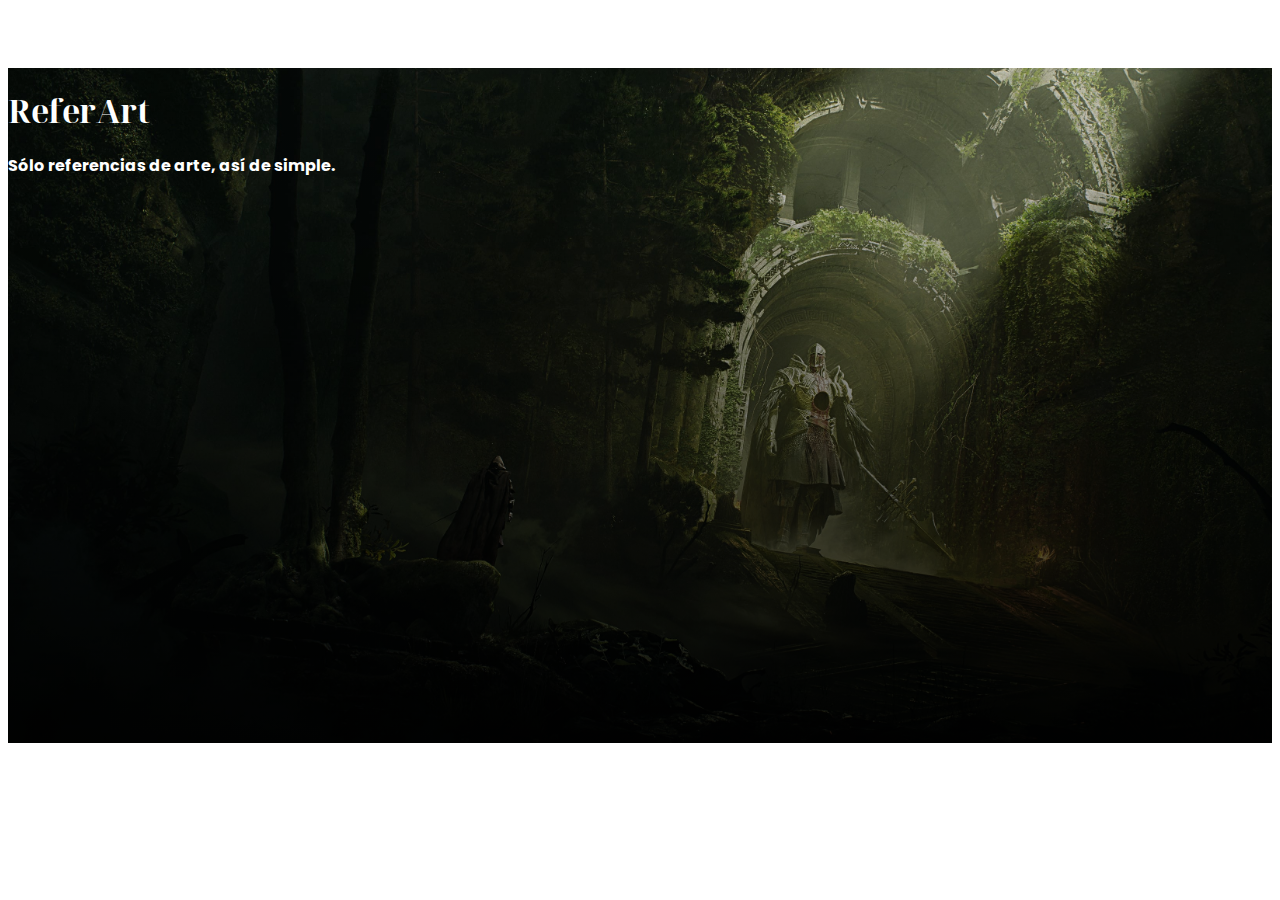
<file: index.html>
<!DOCTYPE html>
<html lang="es">
    <head>
        <meta charset="utf-8" />
        <meta name="viewport" content="width=device-width, initial-scale=1" />
        <link rel="stylesheet" type="text/css" href="styles.css">
        <link href="https://cdn.jsdelivr.net/npm/bootstrap@5.1.3/dist/css/bootstrap.min.css" rel="stylesheet" integrity="sha384-1BmE4kWBq78iYhFldvKuhfTAU6auU8tT94WrHftjDbrCEXSU1oBoqyl2QvZ6jIW3" crossorigin="anonymous" />
        <link rel="preconnect" href="https://fonts.googleapis.com">
        <link rel="preconnect" href="https://fonts.gstatic.com" crossorigin>
        <link href="https://fonts.googleapis.com/css2?family=Inter:wght@300;500;700&family=Noto+Serif+Display:ital@1&family=Poppins:ital,wght@0,100;0,300;0,400;1,200&display=swap" rel="stylesheet">
        <link rel="stylesheet" href="styles.css">
        <title>ReferArt</title>
    </head>

    <body class="bg-black">

<!-- Barra -->        
        
        <div class="container">  
            <header class="row">
                
                <div class="col pb-2 pt-4">
                    
                    <h4 class="fs-6 d-flex justify-content-between align-items-center text-white">
                        
                    <span>
                    <a href="index.html" class="mt-1 h4">ReferArt <svg xmlns="http://www.w3.org/2000/svg" width="16" height="16" fill="white" class="bi bi-lightbulb-fill" viewBox="0 0 16 20">
  <path d="M2 6a6 6 0 1 1 10.174 4.31c-.203.196-.359.4-.453.619l-.762 1.769A.5.5 0 0 1 10.5 13h-5a.5.5 0 0 1-.46-.302l-.761-1.77a1.964 1.964 0 0 0-.453-.618A5.984 5.984 0 0 1 2 6zm3 8.5a.5.5 0 0 1 .5-.5h5a.5.5 0 0 1 0 1l-.224.447a1 1 0 0 1-.894.553H6.618a1 1 0 0 1-.894-.553L5.5 15a.5.5 0 0 1-.5-.5z"/></svg>
                    </a>
                    </span> 
                        
                    <span>
                    <a class="btn btn-light mb-1" href="acerca.html">Acerca</a>
                    <a class="btn btn-light mb-1" href="https://docs.google.com/forms/d/e/1FAIpQLSfw3BSAs-R5mq1r3hgQMRjMOdCqMnRk7fuxo9qOn4vNljyNUQ/viewform">Envía tu referencia</a>   
                    </span>
                        
                    </h4>

                </div>
            </header>
        </div>

<!-- Intro -->
                
            <div class="windowsize fondoarte row align-items-center text-center">
                <div style="">
                    <h1 class="mt-5">ReferArt</h1>
                    <h4 class="mb-4">Sólo referencias de arte, así de simple.</h4>
                    <br>
                </div>
            </div>
        
        

<!-- Aquí van a ir los elementos del script de la tabla -->     
        
        <div class="container-fluid">

            <main class="row text-center py-5">
            </main>
            
        </div>

<!-- Comienza la generación de contenido según la tabla -->

            <div class="row">
                 <script>
                    fetch("https://sheet.best/api/sheets/d6badc79-ffd5-4dae-bcf2-9c334ae3062a")
                        .then((response) => response.json())
                        .then((datos) => {
                            console.log(datos);
                            var aqui = document.getElementsByTagName("main")[0];
                            datos.reverse();
                            datos.forEach((d) => {

                                foto_id = d.Imagen.split("=").pop();
                                foto_util = "https://drive.google.com/uc?export=view&id=" + foto_id;
                                aqui.innerHTML += 
                                    
                                '<div class="col-4 mb-2"><h4 class="text-white pt-4">' + d.Nombre + '</h2><a href="' + d.Link + '"><img src="' + foto_util + '" class="w-100 mx-auto my-3 shadow img-rounded"></a><p class="text-white h6">' + d.Autor + '</p><p class="category pb-4">' + d.Categoria + '</p></div>';

                            });
                        })
                </script>
            </div>
    

        <div class="container">
            <footer class="row border-top">
                <div class="col py-2">
                    <p class="d-flex justify-content-between align-items-center small">
                        <a href="https://github.com/matiasvivancob/Referart" class="link-secondary">Curatoría por Matías Vivanco</a> <a href="https://github.com/matiasvivancob/Referart" class="link-secondary">Detrás de escenas</a>
                    </p>
                </div>
            </footer>
        </div>
        
    
</html>
</file>
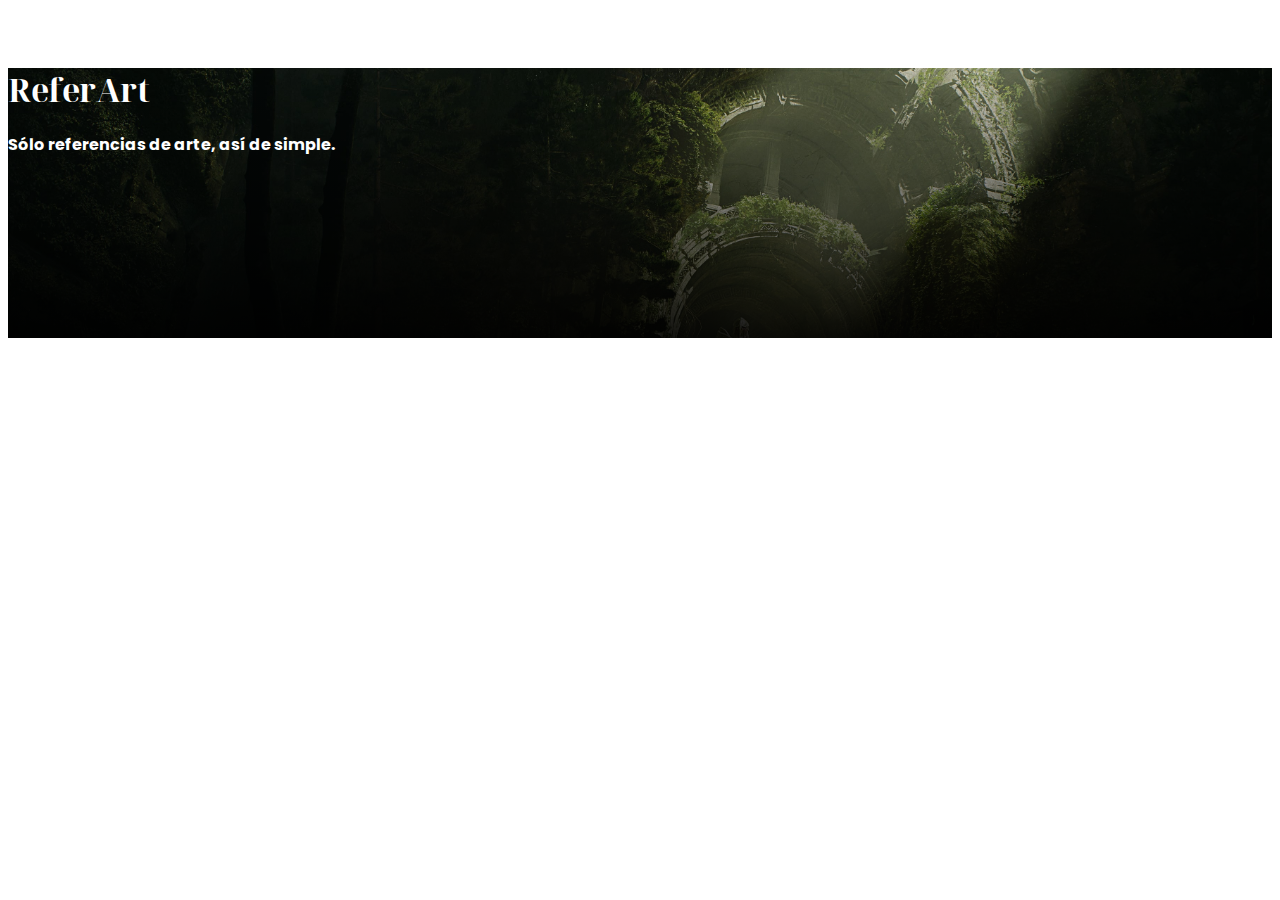
<file: acerca.html>
<!DOCTYPE html>
<html lang="es">
    <head>
        <meta charset="utf-8" />
        <meta name="viewport" content="width=device-width, initial-scale=1" />
        <link rel="stylesheet" type="text/css" href="styles.css">
        <link href="https://cdn.jsdelivr.net/npm/bootstrap@5.1.3/dist/css/bootstrap.min.css" rel="stylesheet" integrity="sha384-1BmE4kWBq78iYhFldvKuhfTAU6auU8tT94WrHftjDbrCEXSU1oBoqyl2QvZ6jIW3" crossorigin="anonymous" />
        <link rel="preconnect" href="https://fonts.googleapis.com">
        <link rel="preconnect" href="https://fonts.gstatic.com" crossorigin>
        <link href="https://fonts.googleapis.com/css2?family=Inter:wght@300;500;700&family=Noto+Serif+Display:ital@1&family=Poppins:ital,wght@0,100;0,300;0,400;1,200&display=swap" rel="stylesheet">
        <link rel="stylesheet" href="styles.css">
        <title>ReferArt</title>
    </head>

    <body class="bg-black">

<!-- Barra -->        
        
        
        <div class="container">  
            <header class="row">
                
                <div class="col pb-2 pt-4">
                    
                    <h4 class="fs-6 d-flex justify-content-between align-items-center text-white">
                        
                    <span>
                    <a href="index.html" class="mt-1 h4">ReferArt <svg xmlns="http://www.w3.org/2000/svg" width="16" height="16" fill="white" class="bi bi-lightbulb-fill" viewBox="0 0 16 20">
  <path d="M2 6a6 6 0 1 1 10.174 4.31c-.203.196-.359.4-.453.619l-.762 1.769A.5.5 0 0 1 10.5 13h-5a.5.5 0 0 1-.46-.302l-.761-1.77a1.964 1.964 0 0 0-.453-.618A5.984 5.984 0 0 1 2 6zm3 8.5a.5.5 0 0 1 .5-.5h5a.5.5 0 0 1 0 1l-.224.447a1 1 0 0 1-.894.553H6.618a1 1 0 0 1-.894-.553L5.5 15a.5.5 0 0 1-.5-.5z"/></svg>
                    </a>
                    </span> 
                        
                    <span>
                    <a class="btn btn-light mb-1" href="acerca.html">Acerca</a>
                        
                    </span>
                        
                    </h4>

                </div>
            </header>
        </div>

<!-- Intro -->
                
            <div class="fondoarte row align-items-center text-center" style="height: 30vh;">
                <div style="">
                    <h1 class="mt-5">ReferArt</h1>
                    <h4 class="mb-4">Sólo referencias de arte, así de simple.</h4>
                    <br>
                </div>
            </div>

<!-- Aquí van a ir los elementos del script de la tabla -->     
        
        <div class="container">

            <main class="row text-center py-5">
                
                <h3>¿Por qué?</h1>
                <p class="lead pb-5">ReferArt nace de la necesidad que tengo de ver arte en un sólo lugar.</p>
                
                <h3>¿Quién eres?</h1>
                <p class="lead pb-5">Soy un estudiante de diseño a quien le gusta el arte.</p>
                
                <h3>¿Tienes redes sociales?</h1>
                <p class="lead pb-5">No, solo disfruta del arte.</p>
                
            </main>
            
        </div>
    

        <div class="container">
            <footer class="row border-top">
                <div class="col py-2">
                    <p class="d-flex justify-content-between align-items-center small">
                        <a href="https://github.com/matiasvivancob/Referart" class="link-secondary">Curatoría por Matías Vivanco</a> <a href="https://github.com/matiasvivancob/Referart" class="link-secondary">Detrás de escenas</a>
                    </p>
                </div>
            </footer>
        </div>
        
    
</html>
</file>
<file: styles.css>
h2, h3, h4, h5, h6, p{
    font-family: 'Poppins', sans-serif;
    color: white;}

h1{
    font-family: 'Noto Serif Display', serif;
    color: white;}

a{
    font-family: 'Poppins', sans-serif;
    color: white;
    text-decoration: none;}

a:hover{
    color:white;
}

.category{
    color:dimgray;
}

.windowsize {
    height: 75vh;
    overflow: auto;
}

.fondoarte {
    background-image: linear-gradient(to bottom, rgba(0, 0, 0, 0.1), rgba(0, 0, 0, 0.9)), url(img/bgbanner.jpeg);
    background-size: cover;
}
</file>
